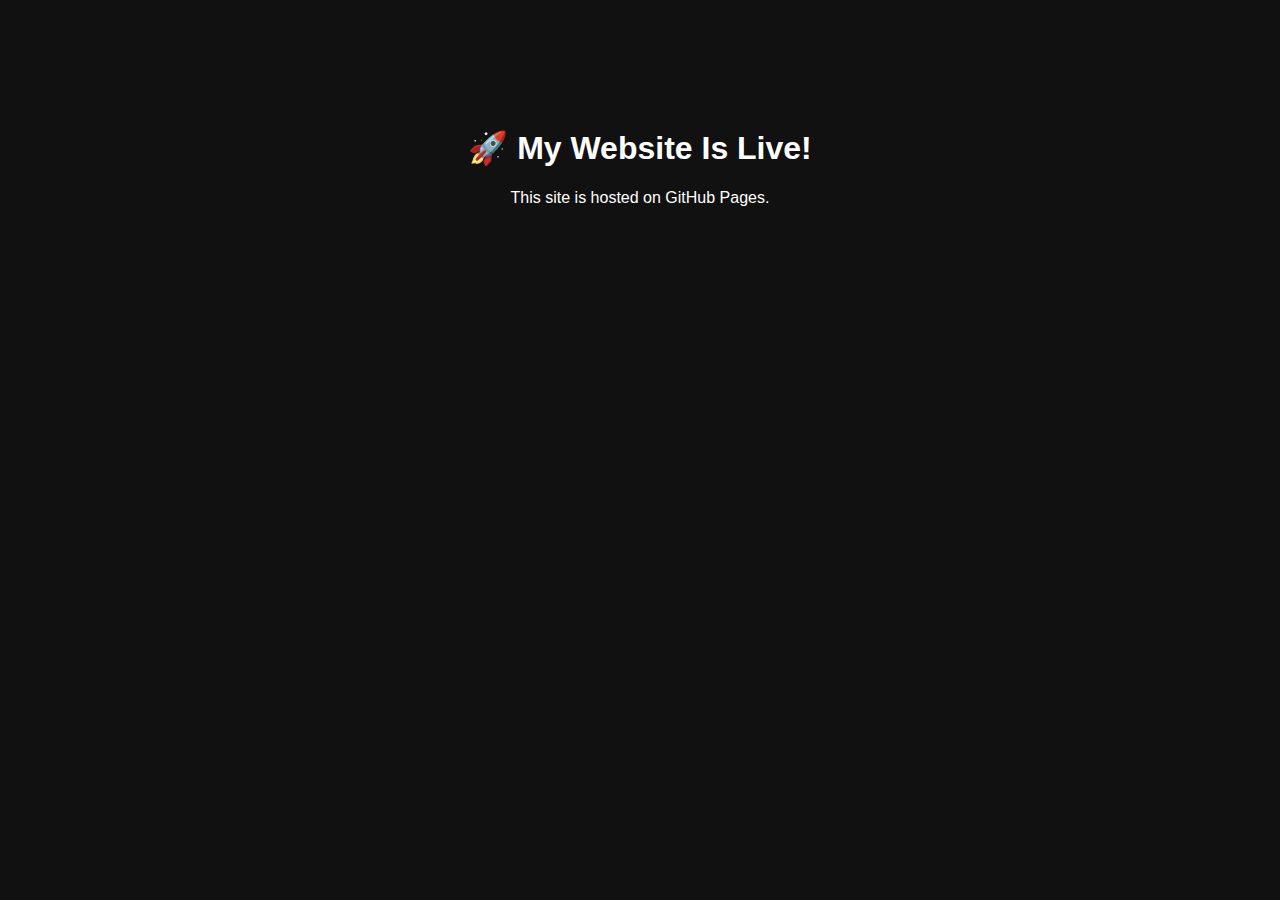
<file: index.html>
<!DOCTYPE html>
<html>
<head>
  <title>My First Website poo</title>
  <style>
    body {
      font-family: Arial, sans-serif;
      background: #111;
      color: white;
      text-align: center;
      padding-top: 100px;
    }
  </style>
</head>
<body>
  <h1>🚀 My Website Is Live!</h1>
  <p>This site is hosted on GitHub Pages.</p>
</body>
</html>
</file>
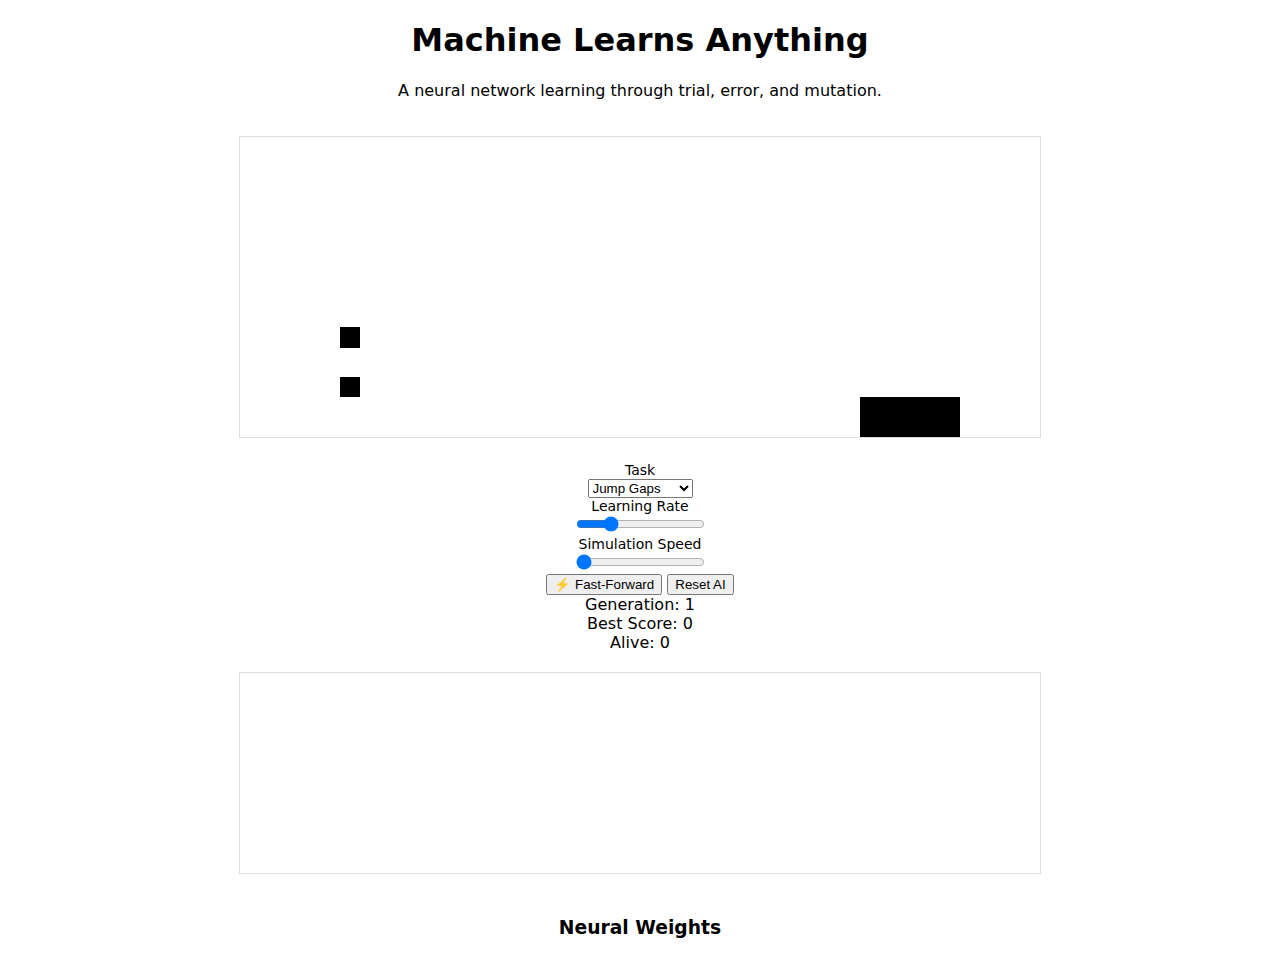
<file: games/ai-learner/index.html>
<!DOCTYPE html>
<html lang="en">
<head>
  <meta charset="UTF-8">
  <title>Machine Learns Anything</title>
  <link rel="stylesheet" href="style.css">
</head>
<body>

<header>
  <h1>Machine Learns Anything</h1>
  <p>A neural network learning through trial, error, and mutation.</p>
</header>

<canvas id="game" width="800" height="300"></canvas>

<section class="panel">
  <div>
    <label>Task</label>
    <select id="task">
      <option value="jump">Jump Gaps</option>
      <option value="dodge">Dodge Blocks</option>
      <option value="aim">Aim Target</option>
    </select>
  </div>

  <div>
    <label>Learning Rate</label>
    <input id="lr" type="range" min="0.001" max="0.2" step="0.001" value="0.05">
  </div>

  <div>
    <label>Simulation Speed</label>
    <input id="speed" type="range" min="1" max="20" step="1" value="1">
  </div>

  <button id="fast">⚡ Fast-Forward</button>
  <button id="reset">Reset AI</button>
</section>

<section class="stats">
  <div>Generation: <span id="gen">1</span></div>
  <div>Best Score: <span id="best">0</span></div>
  <div>Alive: <span id="alive">0</span></div>
</section>

<canvas id="graph" width="800" height="200"></canvas>

<h3>Neural Weights</h3>
<div id="weights"></div>

<script src="script.js"></script>
</body>
</html>
</file>
<file: games/ai-learner/style.css>
body {
  font-family: system-ui, sans-serif;
  text-align: center;
  background: #fff;
  color: #000;
}

canvas {
  border: 1px solid #ddd;
  margin: 20px 0;
}

.controls {
  display: flex;
  justify-content: center;
  gap: 20px;
  flex-wrap: wrap;
}

label {
  display: flex;
  flex-direction: column;
  font-size: 14px;
}

.subtitle {
  color: #666;
}
</file>
